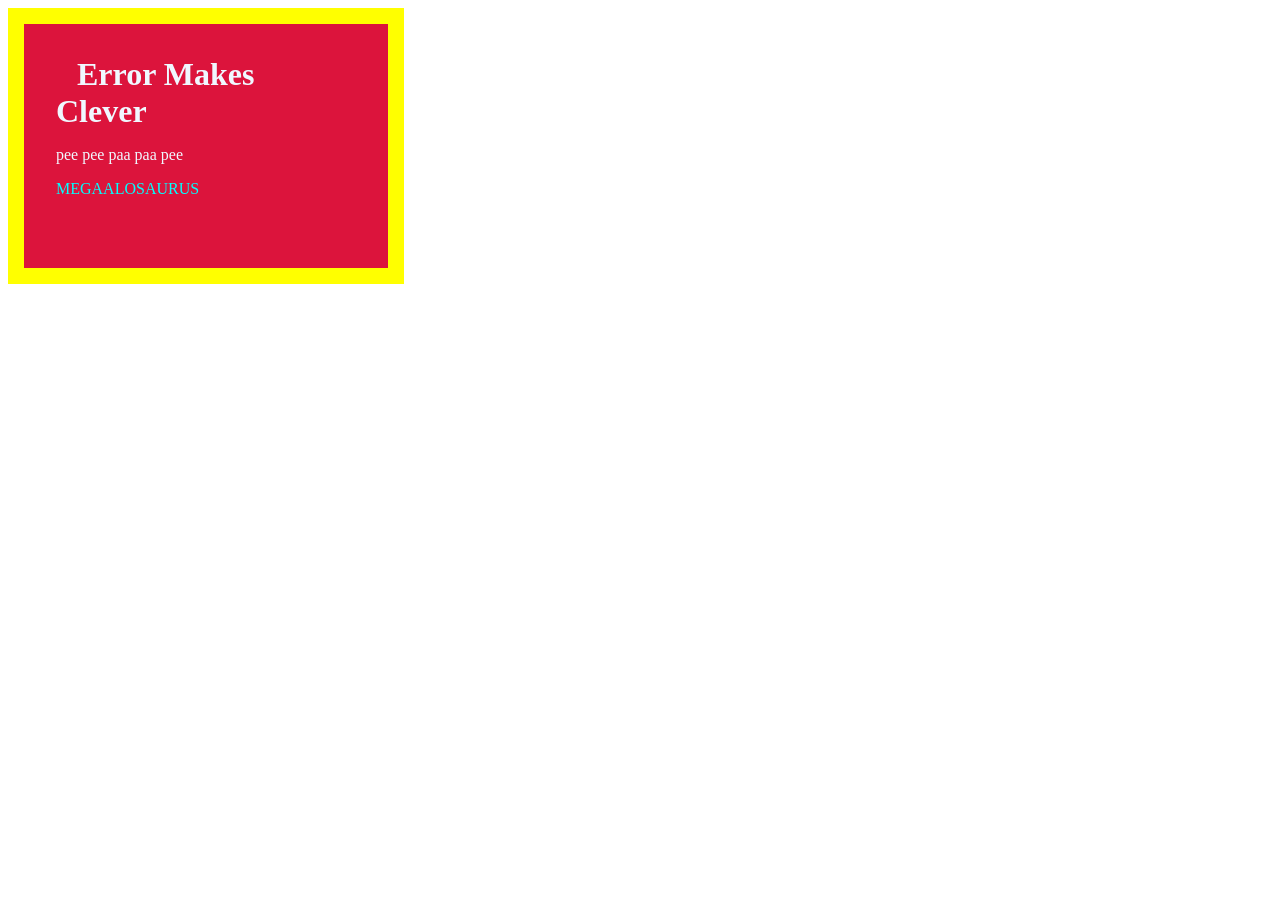
<file: index.html>
<!doctype html>
<html lang="en">
  <head>
    <meta charset="UTF-8" />
    <meta name="viewport" content="width=device-width, initial-scale=1.0" />
    <title>Document</title>
    <link rel="stylesheet" href="styles/style.css" />
  </head>
  <body>
    <div class="tutorial">
      <h1>Error Makes Clever</h1>
      <p>pee pee paa paa pee</p>
      <p id="wekka">MEGAALOSAURUS</p>
      <!--ID is unique-->
    </div>
  </body>
</html>
</file>
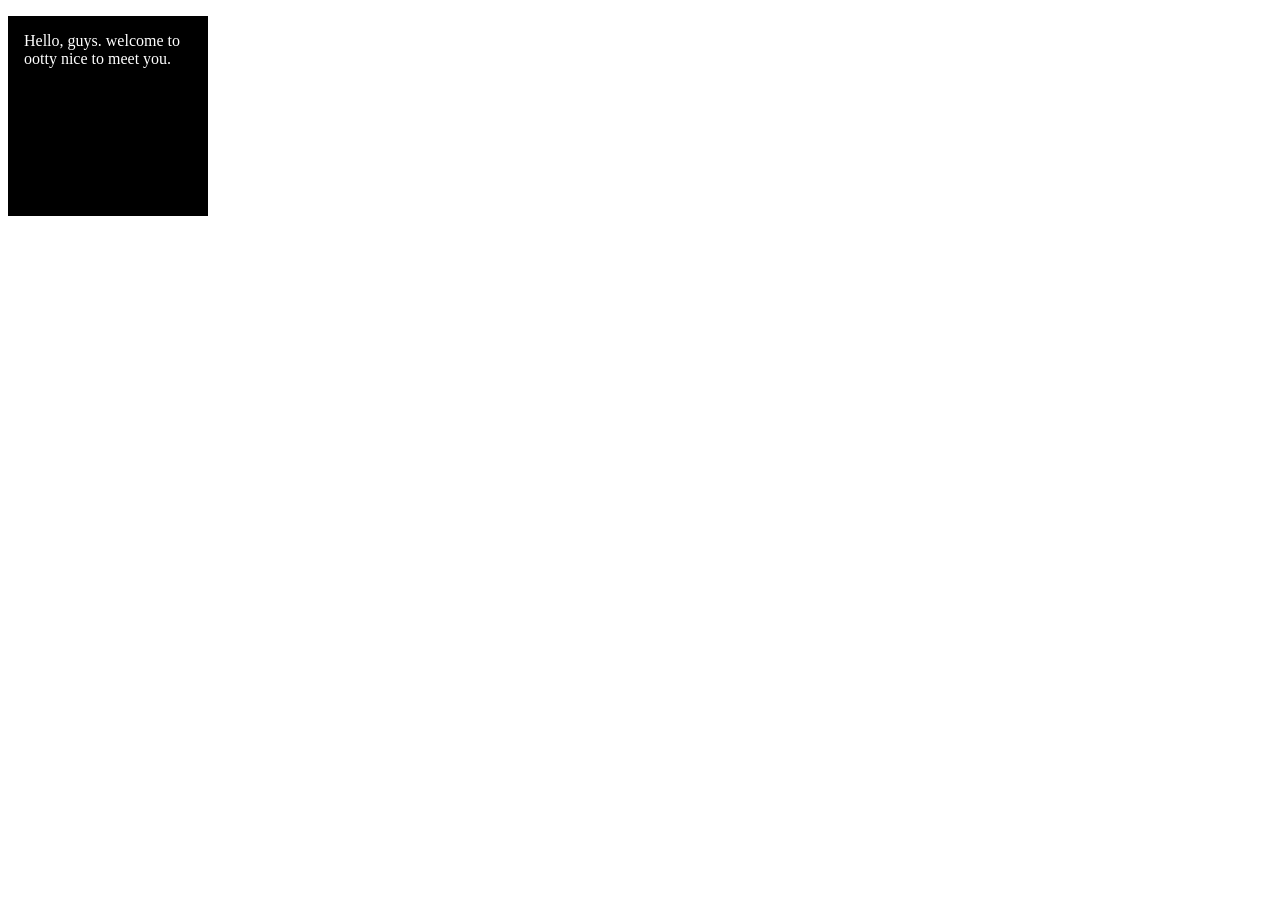
<file: exercise2.html>
<!doctype html>
<html lang="en">
  <head>
    <meta charset="UTF-8" />
    <meta name="viewport" content="width=device-width, initial-scale=1.0" />
    <title>Document</title>
    <link rel="stylesheet" href="styles/style.css" />
  </head>
  <body>
    <div class="greetings">
      <p class="greeting-paragraph">
        Hello, guys. welcome to ootty nice to meet you.
      </p>
    </div>
  </body>
</html>
</file>
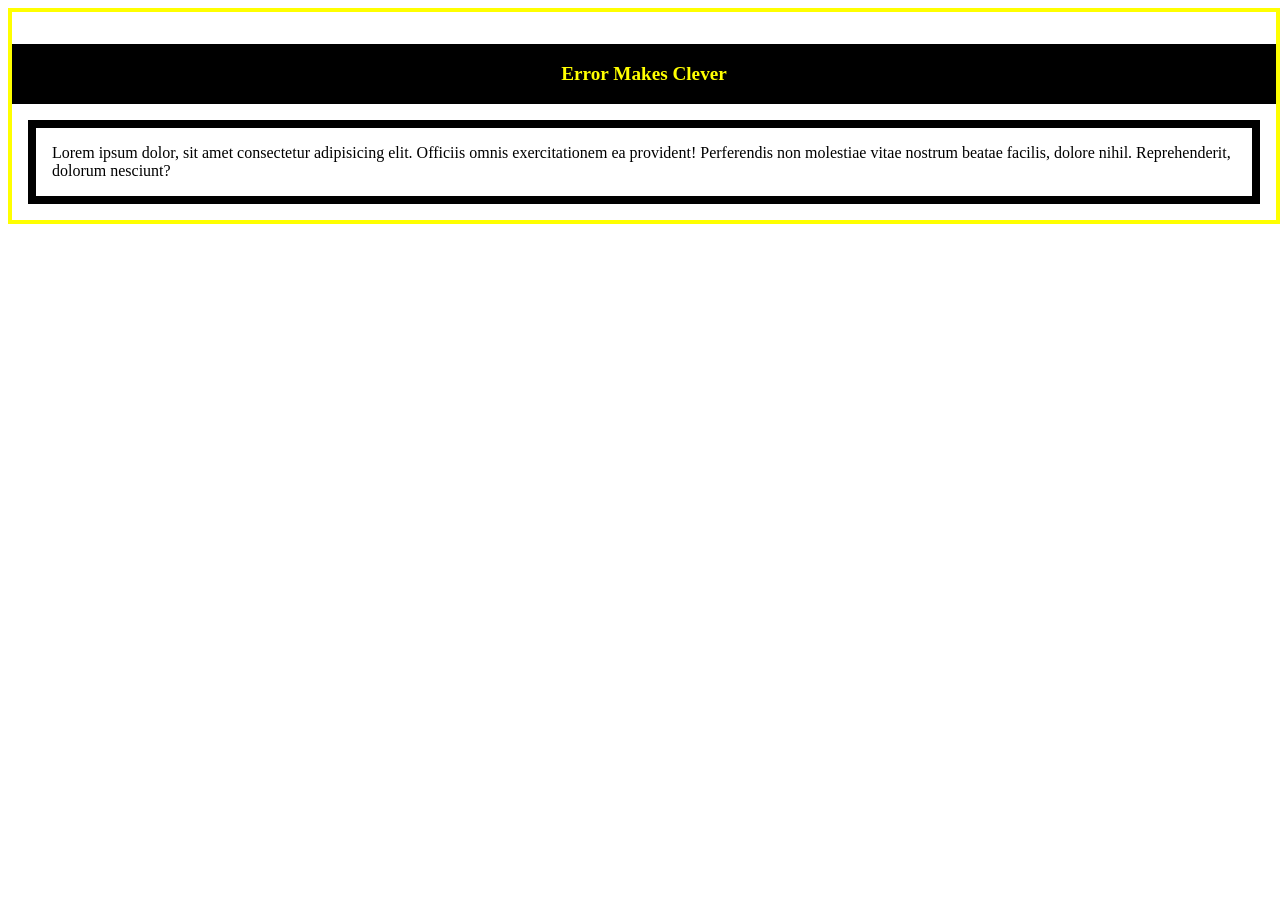
<file: exercise4.html>
<!doctype html>
<html lang="en">
  <head>
    <meta charset="UTF-8" />
    <meta name="viewport" content="width=device-width, initial-scale=1.0" />
    <title>Document</title>
    <link rel="stylesheet" href="styles/style.css" />
  </head>
  <body>
    <div class="border-design">
      <div class="border-title">
        <h1 class="e4">Error Makes Clever</h1>
      </div>
      <p>
        Lorem ipsum dolor, sit amet consectetur adipisicing elit. Officiis omnis
        exercitationem ea provident! Perferendis non molestiae vitae nostrum
        beatae facilis, dolore nihil. Reprehenderit, dolorum nesciunt?
      </p>
    </div>
  </body>
</html>
</file>
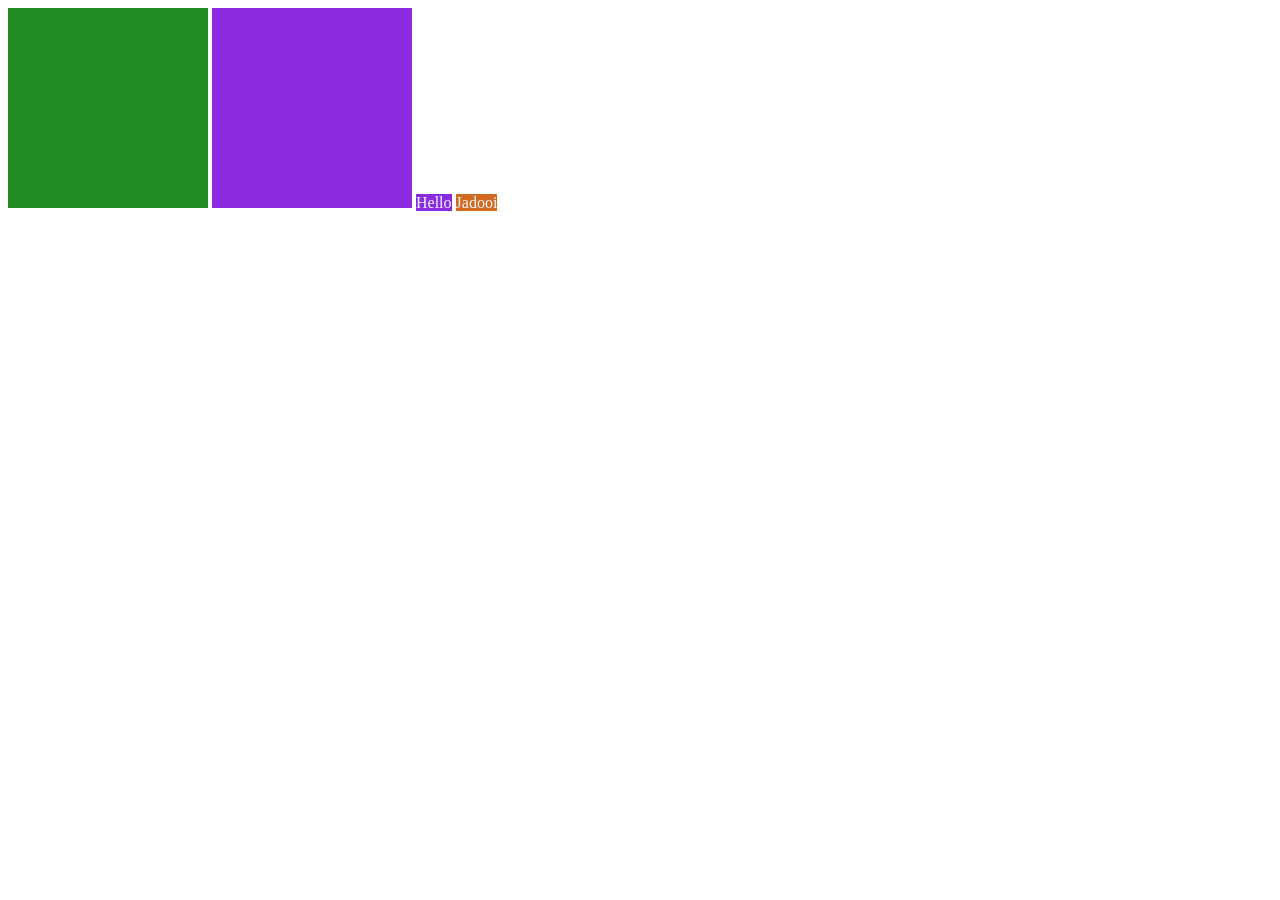
<file: exercise5.html>
<!doctype html>
<html lang="en">
  <head>
    <meta charset="UTF-8" />
    <meta name="viewport" content="width=device-width, initial-scale=1.0" />
    <title>Document</title>
    <link rel="stylesheet" href="styles/style.css" />
  </head>
  <body>
    <div class="box1"></div>
    <div class="box2"></div>
    <p class="text1">Hello</p>
    <p class="text2">Jadooi</p>
  </body>
</html>
</file>
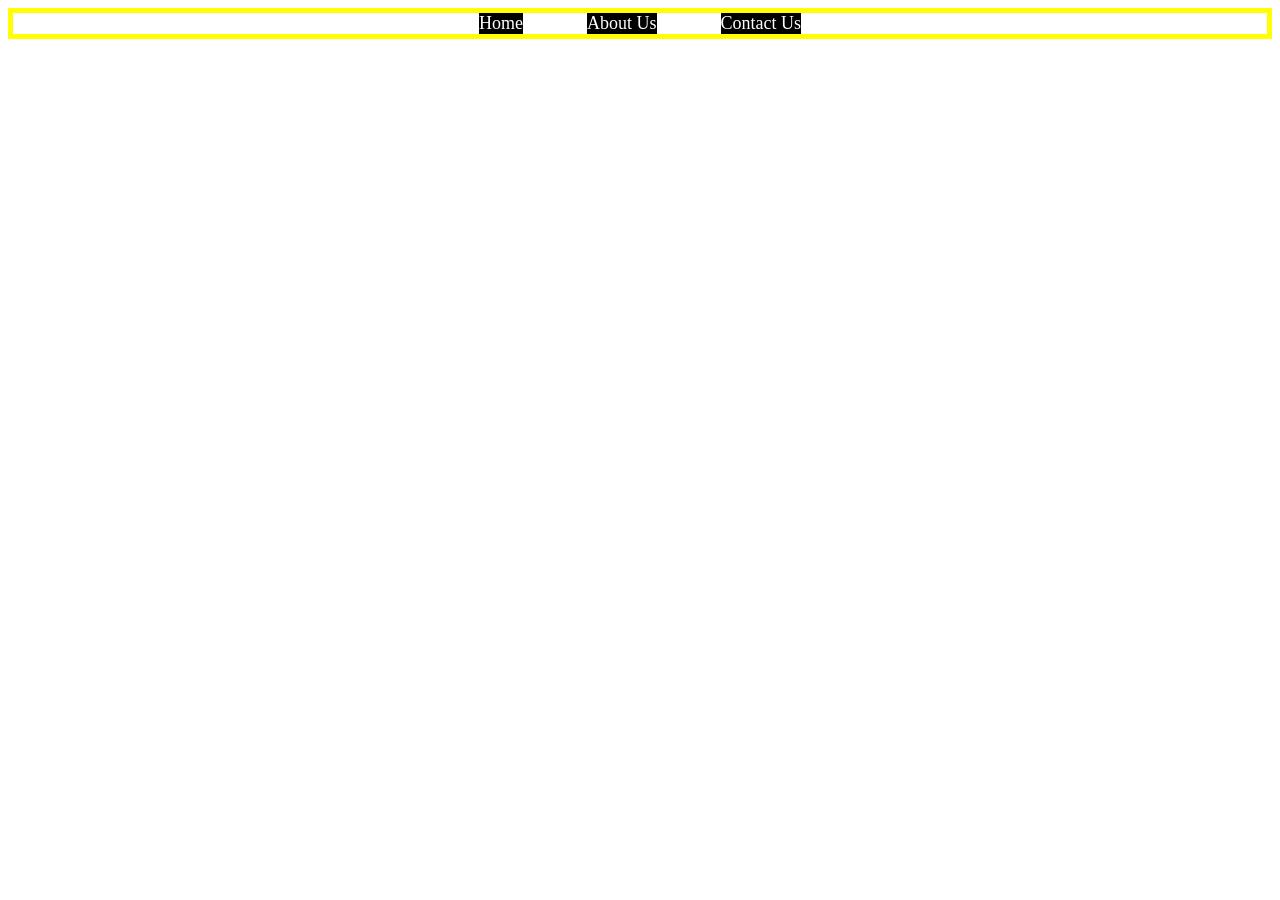
<file: exercise6.html>
<!doctype html>
<html lang="en">
  <head>
    <meta charset="UTF-8" />
    <meta name="viewport" content="width=device-width, initial-scale=1.0" />
    <title>Document</title>
    <link rel="stylesheet" href="styles/style.css" />
  </head>
  <body>
    <div class="nav">
      <div class="nav-item">Home</div>
      <div class="nav-item">About Us</div>
      <div class="nav-item">Contact Us</div>
    </div>
  </body>
</html>
</file>
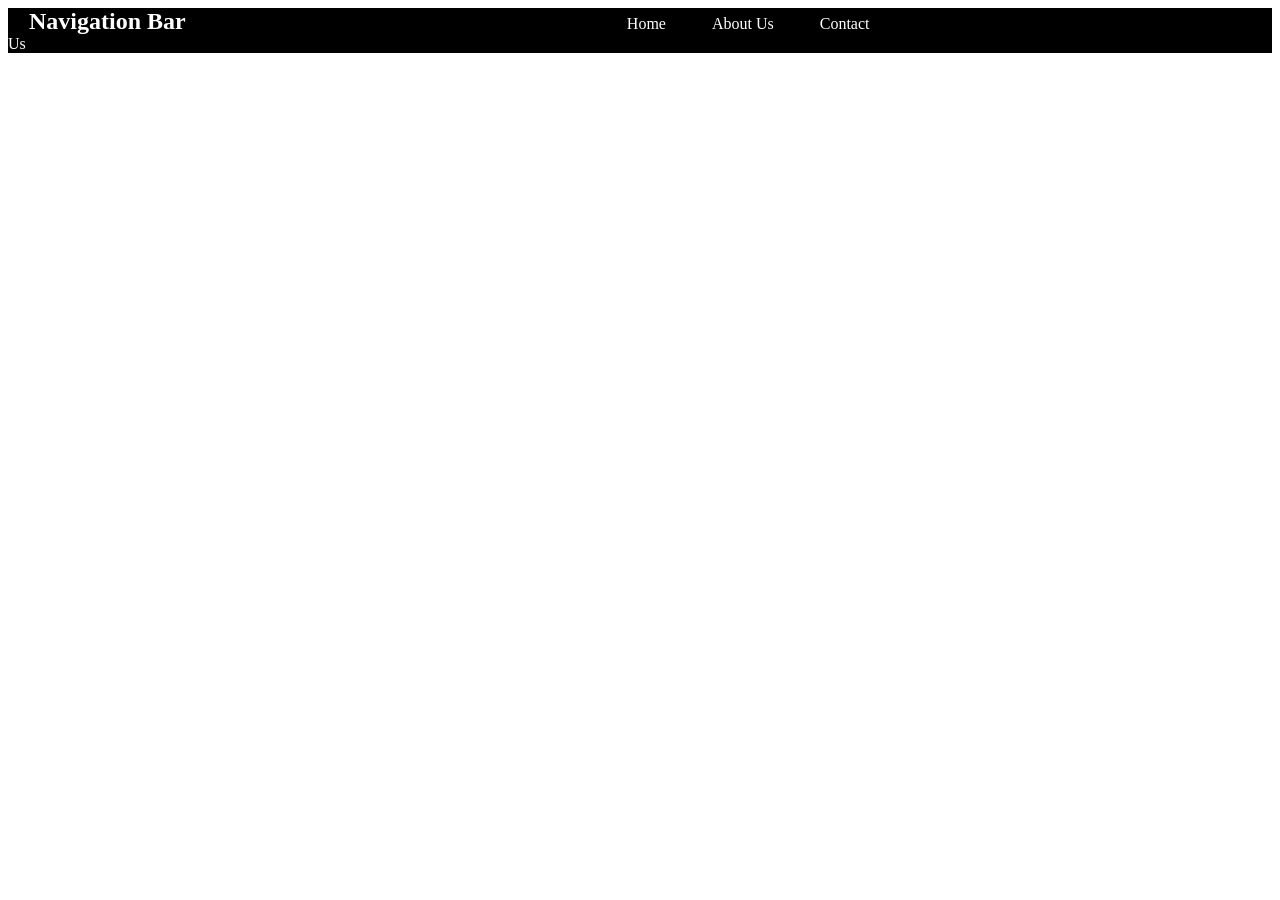
<file: exercise7.html>
<!doctype html>
<html lang="en">
  <head>
    <meta charset="UTF-8" />
    <meta name="viewport" content="width=device-width, initial-scale=1.0" />
    <title>Document</title>
    <link rel="stylesheet" href="styles/style.css" />
  </head>
  <body>
    <nav>
      <h1>Navigation Bar</h1>
      <ul>
        <li>Home</li>
        <li>About Us</li>
        <li>Contact Us</li>
      </ul>
    </nav>
  </body>
</html>
</file>
<file: styles/style.css>
* {
  font-family: "Times New Roman", Times, serif;
}

div.tutorial {
  background-color: crimson;
  height: 180px;
  width: 300px;
  border: 1rem solid yellow;
  padding: 2rem;
}

div h1 {
  color: aliceblue;
}

p {
  color: aliceblue;
}

#wekka {
  color: aqua;
}

/* Exercise 1*/

div.big-box {
  width: 100px;
  height: 100px;
  background-color: red;
  margin: 10px;
}

div.small-box {
  width: 100px;
  height: 100px;
  background-color: red;
  margin: 10px;
}

/* Exercise 2*/

div.greetings {
  background-color: black;
  width: 200px;
  height: 200px;
}

p.greeting-paragraph {
  color: white;
  padding: 1rem;
}

/* Exercise 3 */

div.border-check {
  border: 1rem solid red;
  background-color: black;
  width: 200px;
  height: 200px;
}

/* Exercise 4 */

div.border-design {
  border: 4px solid yellow;
  background-color: white;
  width: 100%;
  height: auto;
}

div.border-title {
  display: flex;
  justify-content: center;
  align-items: center;
  margin-top: 2rem;
  background-color: black;
  height: 60px;
  width: 100%;
}

h1.e4 {
  color: yellow;
  font-size: larger;
  margin: 0;
}

.border-design p {
  border: 0.5rem solid black;
  color: black;
  padding: 1rem;
  margin: 1rem;
}

/* Exercise 5*/

div.box1 {
  display: inline-block;
  background-color: forestgreen;
  width: 200px;
  height: 200px;
}

div.box2 {
  display: inline-block;
  background-color: blueviolet;
  width: 200px;
  height: 200px;
}

p.text1 {
  display: inline;
  background-color: blueviolet;
}

p.text2 {
  display: inline;
  background-color: chocolate;
}

/* Exercise 6*/

div.nav {
  display: flex;
  justify-content: center;
  gap: 4rem;
  font-size: large;
  border: 5px solid yellow;
  background-color: white;
}

div div.nav-item {
  display: inline;
  background-color: black;
  color: white;
}

/* Exercise 7*/

nav {
  color: white;
  background-color: black;
}

h1,
ul,
li {
  display: inline;
  margin: 5px;
  padding: 1rem;
}

ul {
  margin: 30%;
}
</file>
